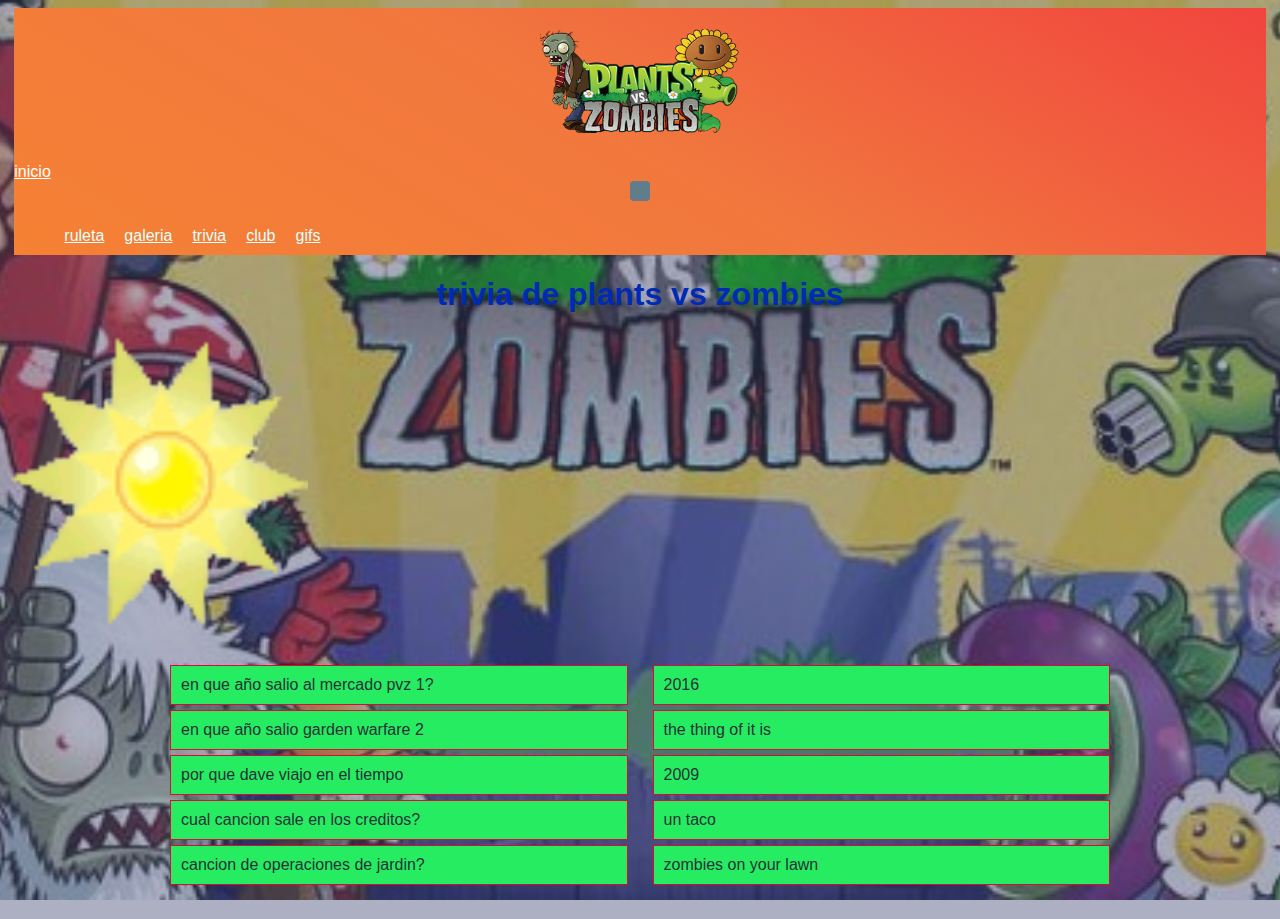
<file: triv.html>
<!DOCTYPE html>
<html lang="es">
<head>
  <meta charset="UTF-8">
  <meta http-equiv="X-UA-Compatible" content="IE=edge">
  <meta name="viewport" content="width=device-width, initial-scale=1.0">
  <title>trivia</title>  
  <link rel="stylesheet" type="text/css" href="cu.css">
  <link rel="stylesheet" type="text/css" href="style.css">
 
  <link href="https://cdn.jsdelivr.net/npm/bootstrap@5.3.2/dist/css/bootstrap.min.css" rel="stylesheet" integrity="sha384-T3c6CoIi6uLrA9TneNEoa7RxnatzjcDSCmG1MXxSR1GAsXEV/Dwwykc2MPK8M2HN" crossorigin="anonymous">
</head>
<body  id="fond4">

    <nav class="navbar navbar-expand-lg bg-body-tertiary">
        <h1><img src="pvz.png" width="200" height="104"></h1>
          <div class="container-fluid">
      
       
      
            <a class="navbar-brand" href="index.html">inicio</a>
      
            <button class="navbar-toggler" type="button" data-bs-toggle="collapse" data-bs-target="#navbarNav" aria-controls="navbarNav" aria-expanded="false" aria-label="Toggle navigation">
              <span class="navbar-toggler-icon"></span>
            </button>
            <div class="collapse navbar-collapse" id="navbarNav">
              <ul class="navbar-nav">
                <li class="nav-item">
                  <a class="nav-link active" aria-current="page" href="ruleta.html">ruleta</a>
                </li>
                <li class="nav-item">
                  <a class="nav-link" href="gal.html">galeria</a>
                </li>
                <li class="nav-item">
                  <a class="nav-link" href="triv.html">trivia</a>
                </li>
                <li class="nav-item">
                  <a class="nav-link" href="club.html">club</a>
                </li>
                <li class="nav-item">
                  <a class="nav-link" href="gif.html">gifs</a>
                </li>
              </ul>
            </div>
          </div>
        </nav>

  <h1>trivia de plants vs zombies</h1>
  <img src="sol.gif" width="300" height="300">

  <main class="container">
    <div>
      <ul class="draggable-list">
        <li id="e1" draggable="true">en que año salio al mercado pvz 1?</li>
        <li id="e2" draggable="true">en que año salio garden warfare 2</li>
        <li id="e3" draggable="true">por que dave viajo en el tiempo</li>
        <li id="e4" draggable="true">cual cancion sale en los creditos?</li>
        <li id="e5" draggable="true">cancion de operaciones de jardin?</li>
      </ul>
    </div>
    <div>
      <ul class="draggable-list">
        <li id="s2" draggable="true">2016</li>
        <li id="s5" draggable="true">the thing of it is</li>
        <li id="s1" draggable="true">2009 </li>
        <li id="s3" draggable="true">un taco</li>
        <li id="s4" draggable="true">zombies on your lawn</li>
      </ul>
    </div>
  </main>

  <div id="endMessage">
   
    <h3>¡Bien hecho!</h3>
    <table>
      <tr>
      
      </tr>
    </table>

    <button onclick="playAgain()">jugar de nuevo</button>
  </div>

  <script src="script.js"></script>

  <script src="https://cdn.jsdelivr.net/npm/@popperjs/core@2.11.8/dist/umd/popper.min.js" integrity="sha384-I7E8VVD/ismYTF4hNIPjVp/Zjvgyol6VFvRkX/vR+Vc4jQkC+hVqc2pM8ODewa9r" crossorigin="anonymous"></script>
<script src="https://cdn.jsdelivr.net/npm/bootstrap@5.3.2/dist/js/bootstrap.min.js" integrity="sha384-BBtl+eGJRgqQAUMxJ7pMwbEyER4l1g+O15P+16Ep7Q9Q+zqX6gSbd85u4mG4QzX+" crossorigin="anonymous"></script> 
</body>
</html>
</file>
<file: cu.css>
#fond1{
    background:linear-gradient(rgba(84, 119, 69, 0.397),
    rgba(84, 119, 69, 0.397)),url(plan.jpg)
    no-repeat fixed center center;
    background-size: cover;
}
#fond2{
    background:linear-gradient(rgba(69, 74, 119, 0.438),
    rgba(69, 74, 119, 0.438)),url(los.jpg)
    no-repeat fixed center center;
    background-size: cover;
}
#fond3{
    background:linear-gradient(rgba(69, 74, 119, 0.438),
    rgba(69, 74, 119, 0.438)),url(day.jpg)
    no-repeat fixed center center;
    background-size: cover;
}
#fond4{
    background:linear-gradient(rgba(69, 74, 119, 0.438),
    rgba(69, 74, 119, 0.438)),url(plz.jpg)
    no-repeat fixed center center;
    background-size: cover;
}

header, nav, .main, footer{
    width: 99%;
    max-width: 10000px;
    margin: 0px auto;
}

body {
    background:url(plan.jpg) fixed no-repeat center center;
    background-size: cover;
}

nav {
    color:rgb(245, 70, 114);
    background: linear-gradient(30deg,rgb(245, 129, 52),  rgb(241, 119, 62) ,rgb(241, 68, 62));
    overflow: hidden;
    margin: 7px auto;
}

nav ul{
    list-style: none;
}
nav ul li{
    float: left;
    padding: 10px 10px;
}

.main .articless{
    width: 60%;
    margin-right: 1.5%;
    background: rgb(231, 88, 69);
    float:left;
}
.main .articles article{
    padding: 30px;
    background: rgb(231, 88, 69);
    margin-bottom: 30px;
}

footer{
    
    clear:both;
    background: rgb(26, 25, 25);
    color: white;
    padding: 3px;
    text-align: center;
}
body nav ul li a{
    color:rgb(225, 255, 255) !important;
    
}
body nav div a{
    color:white !important;
}
</file>
<file: style.css>
.container {
    max-width: 960px;
    margin: auto;
  }
  
  body {
    background-color: #eceff1;
    font-family: sans-serif;
    color: #fcfeff;
  }
  
  h1, h3, p {
    text-align: center;
    color: #002ab4;
  }
  
  main {
    display: grid;
    grid-template-columns: repeat(2, 1fr);
    grid-gap: 5px;
  }
  
  .draggable-list {
    padding: 5px;
  }
  
 main div ul li {
    list-style: none;
    padding: 10px;
    margin: 5px;
    background-color: #26ec61;
    border: 1px solid #dd0937;
    color: #263238;
    cursor: grab;
  }
  
  .over {
    background-color: #90a4ae;
  }
  
  
  table {
    max-width:640px;
    margin: auto;
    margin-bottom: 20px;
    /* border: 1px solid #b0bec5; */
  }
  
  th, td {
    padding: 10px 10px;
  }
  
  td {
    border: 1px solid #90a4ae;
  }
  
  tr:nth-child(even) {
    background-color: #cfd8dc;
  }
  
  button {
    margin: auto;
    cursor: pointer;
    display: block;
    padding: 10px;
    font-size: 16px;
    border-radius: 4px;
    border: none;
    background-color: #607d8b;
    color: #fff;
  }
  
  button:hover {
    background-color: #756451;
  }
  
  #endMessage {
    display: none;
  }
</file>
